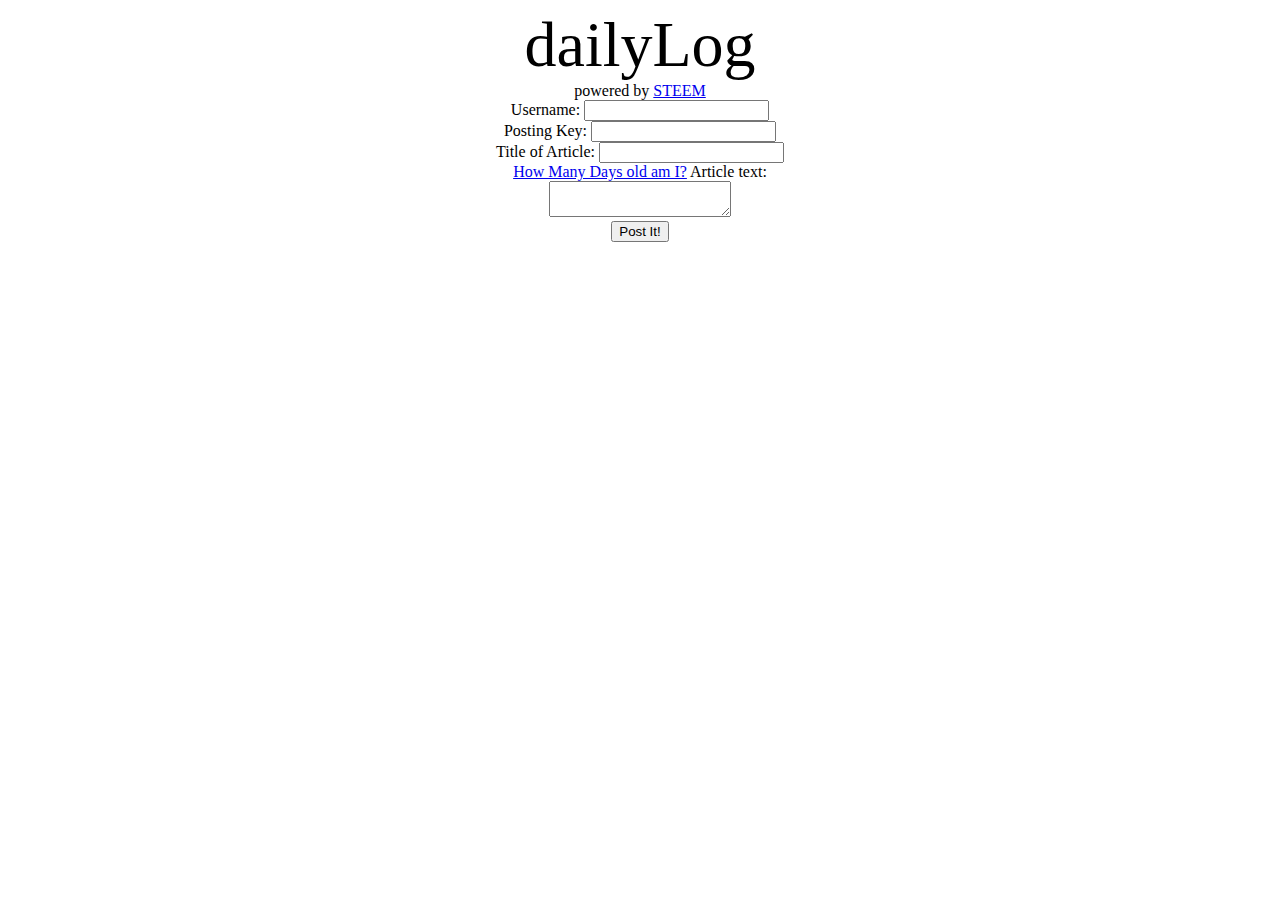
<file: index.html>
<!DOCTYPE html>
<html lang="en">
<head>
    <meta charset="UTF-8">
    <meta name="viewport" content="width=device-width, initial-scale=1.0">
    <meta http-equiv="X-UA-Compatible" content="ie=edge">
    <title>Document</title>
    <link rel="stylesheet" href="style.css"="text/css"/>
    <script src="js/dailyLog.js"></script>
    <script src="http://cdn.steemjs.com/lib/latest/steem.min.js"></script>
</head>
<body>
    <div class=dailyLog>dailyLog</div>
    <div class="poweredBySteem">powered by <a href="https://steemit.com/@mootens/">STEEM</a></div>
        Username: <input id="username" type="text"><br/>
        Posting Key: <input id="postingKey" type="text"><br/>
        Title of Article: <input id="title" type="text"><br/>
        <a href="http://www.daysold.com/" target="_blank">How Many Days old am I?</a>
        Article text: <br/>
        <textarea id="article"></textarea><br/>
        <input id="postIt" type="button" value="Post It!" onclick=postArticle()>
</body>
</html>
</file>
<file: style.css>
* {

}
.dailyLog {
    text-align: center;
    font-size: 4em;
}
.poweredBySteem {
    text-align: center;
    font-size: 1em;
}
body {
    text-align: center;
}
.partialPostingKey {
    font-size: 0.3em;
}
</file>
